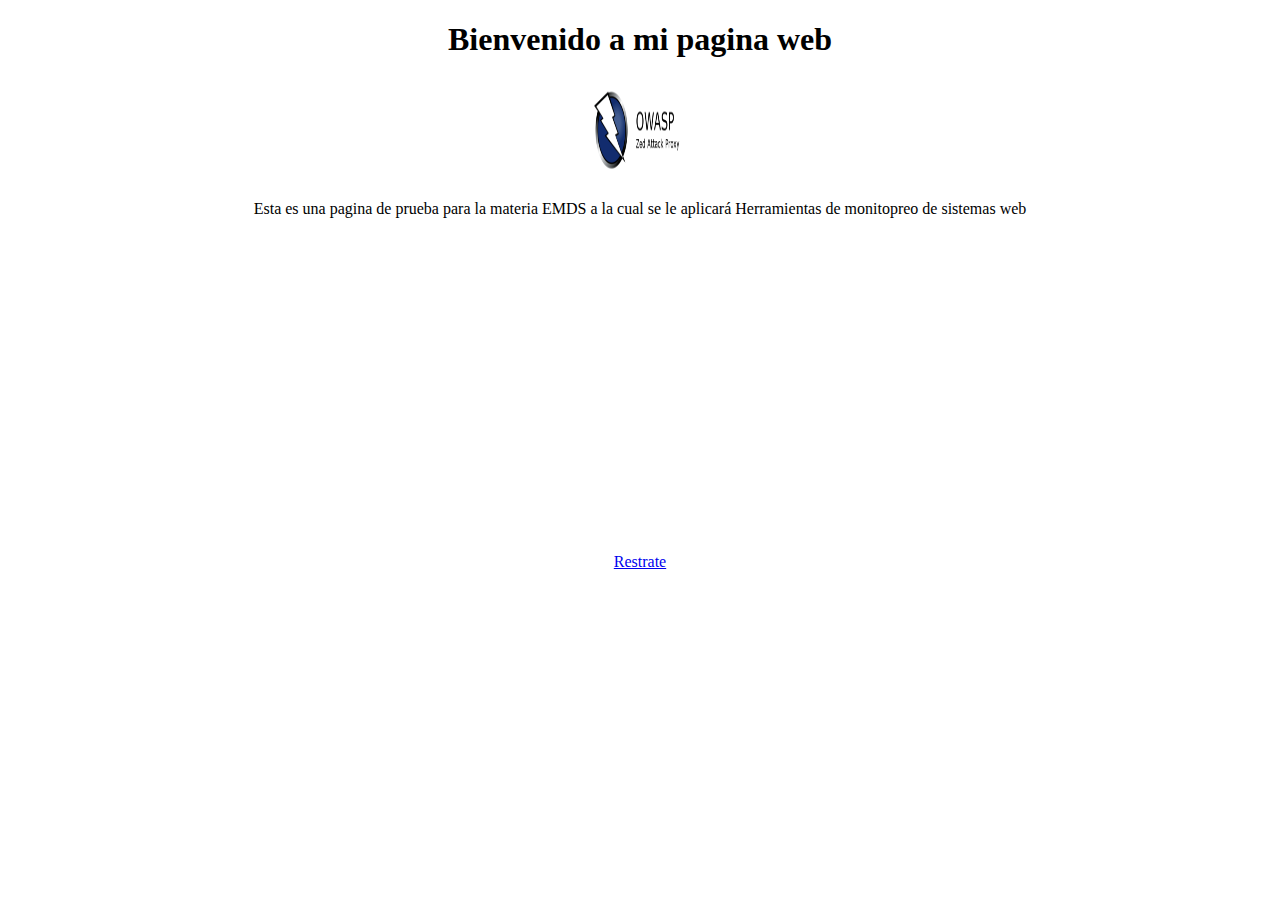
<file: index.html>
<!DOCTYPE html>
<html lang="en">
<head>
    <meta charset="UTF-8">
    <meta http-equiv="X-UA-Compatible" content="IE=edge">
    <meta name="viewport" content="width=device-width, initial-scale=1.0">
    <title>EMDS</title>
</head>
<body>
    <center>
    <h1>Bienvenido a mi pagina web</h1>
    <img src="zap.png" width="100" height="100" />
    <p>Esta es una pagina de prueba para la materia EMDS a la cual se le aplicará Herramientas de monitopreo de sistemas web</p>
    <main>
        <iframe width="560" height="315" src="https://www.youtube.com/embed/uB-JKIh2erg" title="YouTube video player" frameborder="0" allow="accelerometer; autoplay; clipboard-write; encrypted-media; gyroscope; picture-in-picture" allowfullscreen></iframe>
    </main>
    <a href="formulario.html">Restrate</a>
    </center>  
</body>
</html>
</file>
